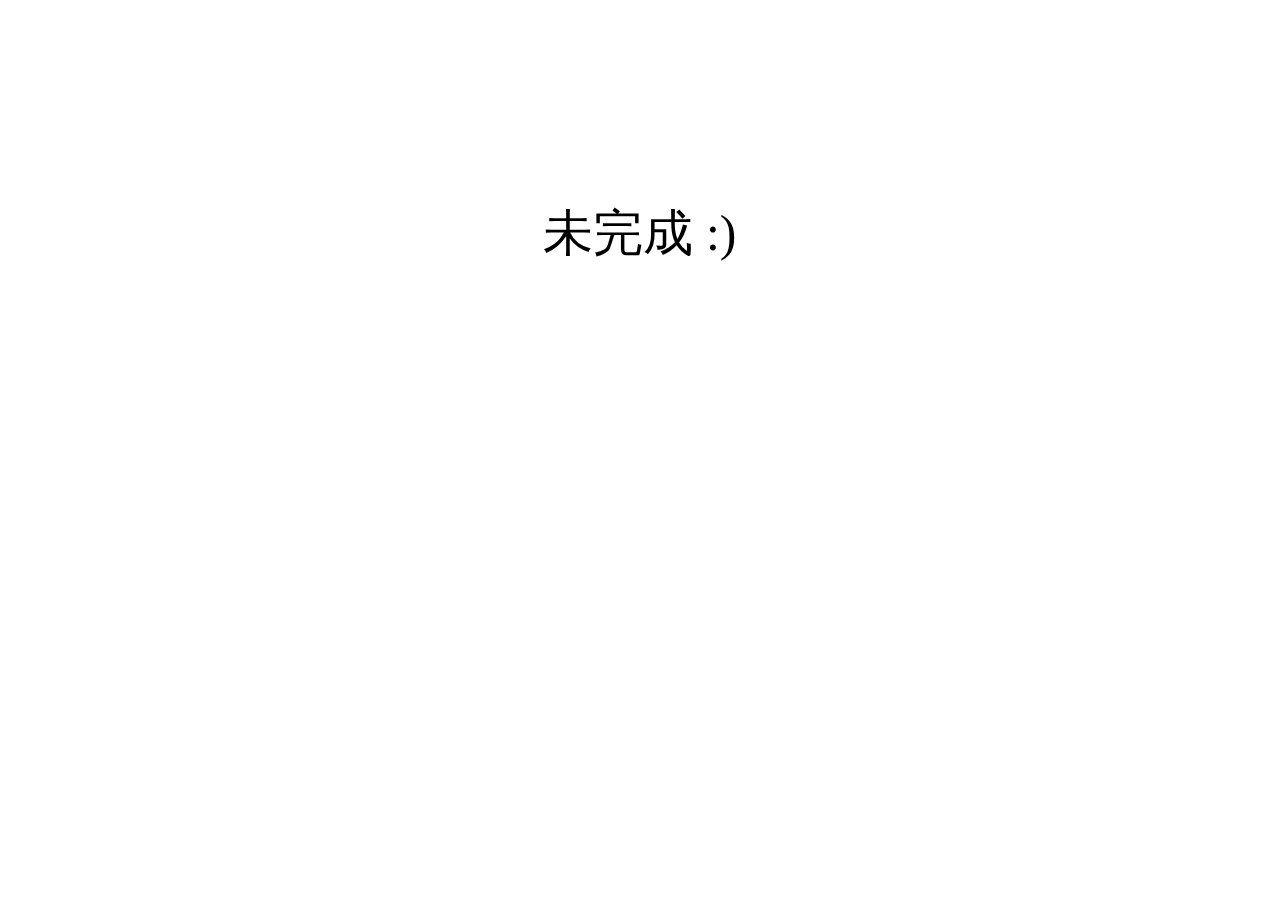
<file: orders.html>
<!DOCTYPE html>
<html>
<head>
	<title>我的订单</title>
	<meta charset="utf-8">
	<style type="text/css">
		p {
			font-size: 50px;
			margin: 200px 0;
			text-align: center;

		}
	</style>
</head>
<body>
	<p> 未完成 :)</p>
</body>
</html>
</file>
